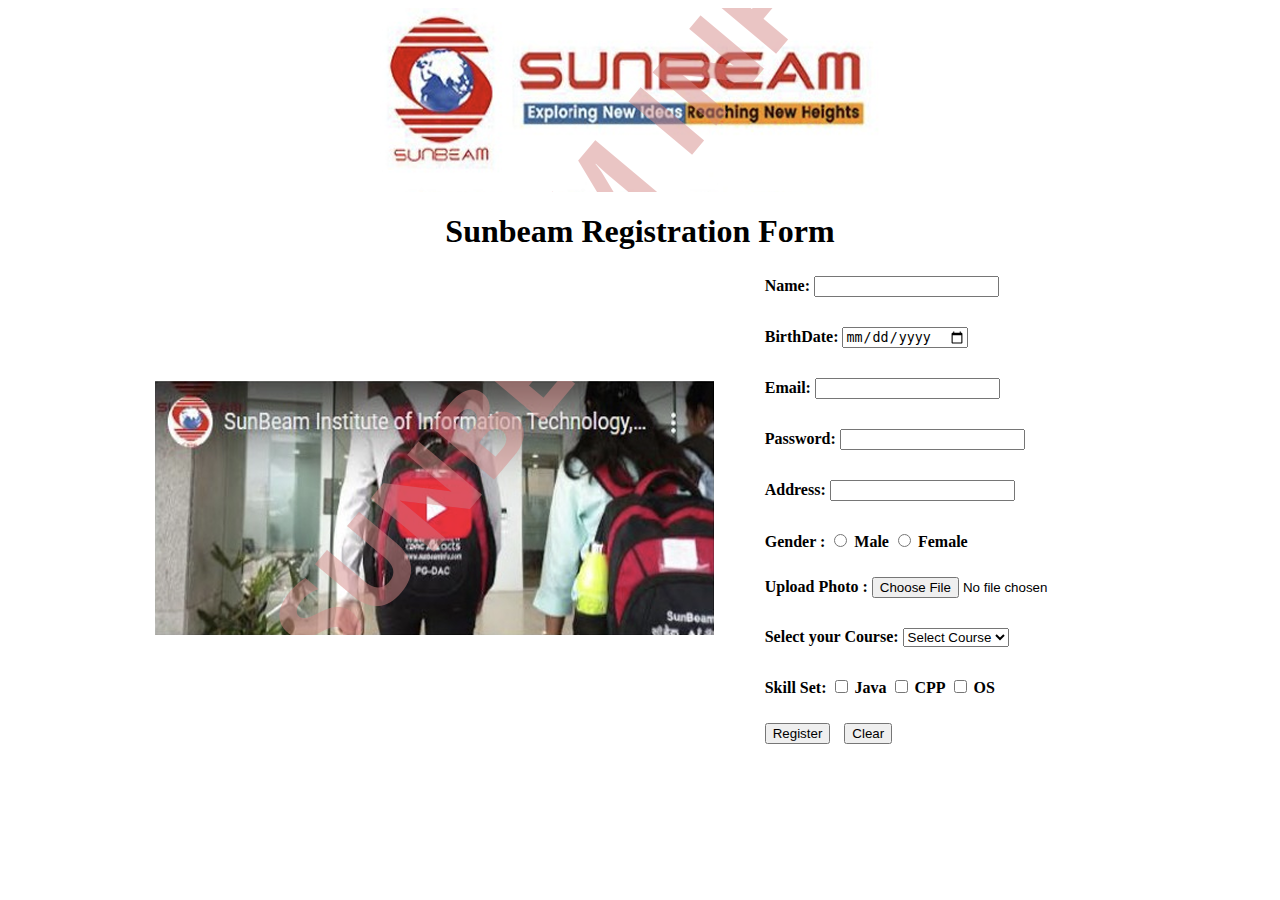
<file: assignemts/index.html>
<!DOCTYPE html>
<html lang="en">
<head>
    <meta charset="UTF-8">
    <meta name="viewport" content="width=device-width, initial-scale=1.0">
    <title>Sunbeam Registration Form</title>
    <link rel="stylesheet" href="style.css">
</head>
<body>

    <div class="top-logo">
        <img src="logo.png" style="height: 9%;" alt="Sunbeam Logo">
    </div>

    <h1>Sunbeam Registration Form</h1>

    <div class="container">

        <div>
            <img src="institute.png" class="institute-logo" alt="Institute Logo">
        </div>

        <form>
            <label for="name">Name:</label>
            <input type="text" id="name" name="name"><br><br>

            <label for="birthdate">BirthDate:</label>
            <input type="date" id="birthdate" name="birthdate"><br><br>

            <label for="email">Email:</label>
            <input type="text" id="email" name="email"><br><br>

            <label for="password">Password:</label>
            <input type="password" id="password" name="password"><br><br>

            <label for="address">Address:</label>
            <input type="text" id="address" name="address"><br><br>

            <label>Gender :</label>
            <input type="radio" id="male" name="gender" value="male">
            <label for="male">Male</label>

            <input type="radio" id="female" name="gender" value="female">
            <label for="female">Female</label>
            <br><br>

            <label for="uploadphoto">Upload Photo :</label>
            <input type="file" id="uploadphoto" name="uploadphoto"><br><br>

            <label for="selectyourcourse">Select your Course:</label>
            <select id="selectyourcourse" name="selectyourcourse">
                <option value="selectcourse">Select Course</option>
                <option value="mern">Mern</option>
                <option value="fullstack">Full Stack</option>
                <option value="java">Java</option>
            </select><br><br>

            <label>Skill Set: </label>
            <input type="checkbox" id="java" name="skillset" value="java">
            <label for="java">Java</label>

            <input type="checkbox" id="cpp" name="skillset" value="cpp">
            <label for="cpp">CPP</label>

            <input type="checkbox" id="os" name="skillset" value="OS">
            <label for="os">OS</label>
            <br><br>

            <button type="submit">Register</button>
            <button type="reset">Clear</button>
        </form>
    </div>

</body>
</html>
</file>
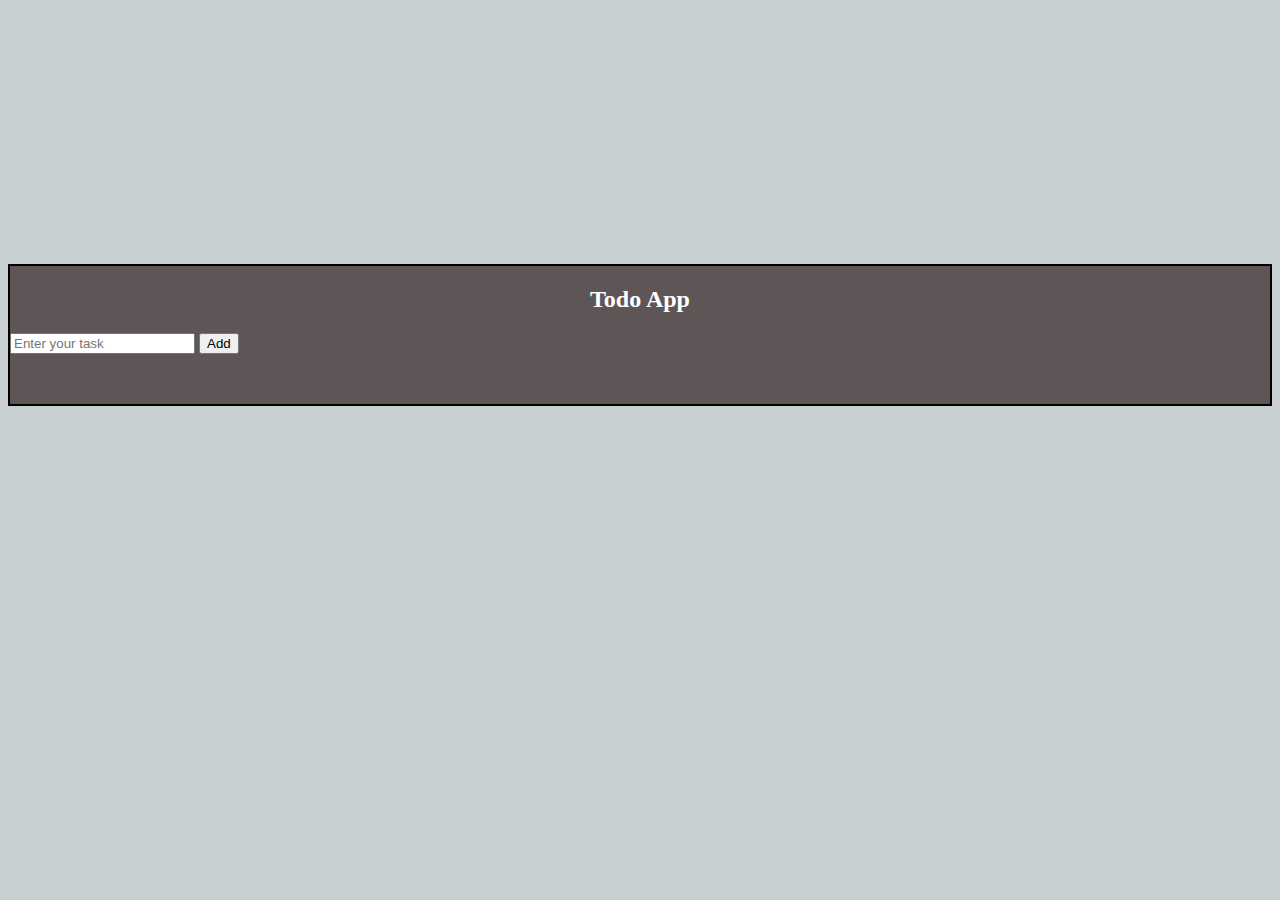
<file: TODO_list/index.html>
<!DOCTYPE html>
<html lang="en">
<head>
    <meta charset="UTF-8">
    <meta name="viewport" content="width=device-width, initial-scale=1.0">
    <title>TOdo list</title>
    <link href="https://cdn.jsdelivr.net/npm/bootstrap@5.3.8/dist/css/bootstrap.min.css" rel="stylesheet" integrity="sha384-sRIl4kxILFvY47J16cr9ZwB07vP4J8+LH7qKQnuqkuIAvNWLzeN8tE5YBujZqJLB" crossorigin="anonymous">
   <link rel="stylesheet" href="styles.css">
</head>


<body>
   <div class="container w-50 " id="todo1">
    <h2>Todo App</h2>
    <div class="input-group mb-3">
  <input type="text" class="form-control" placeholder="Enter your task" aria-label="Recipient’s username" aria-describedby="button-addon2" id ="2">
   <button type="button" class="btn btn-outline-primary" id="btn1">Add</button>
</div>

 <ul id="todoList" class="list-group">
  <!-- <li     item.className = "list-group-item d-flex justify-content-between align-items-center";
>Eat     <button type="button" class="btn btn-outline-danger" >Delete</button>
</li     item.className = "list-group-item d-flex justify-content-between align-items-center";
>
  <li>sleep    <button type="button" class="btn btn-outline-danger" >Delete</button>

</li> -->
  <br>
    </ul>
    <script src="main.js"></script>
    <script src="https://cdn.jsdelivr.net/npm/bootstrap@5.3.8/dist/js/bootstrap.bundle.min.js" integrity="sha384-FKyoEForCGlyvwx9Hj09JcYn3nv7wiPVlz7YYwJrWVcXK/BmnVDxM+D2scQbITxI" crossorigin="anonymous"></script>
</body>
</html>
</file>
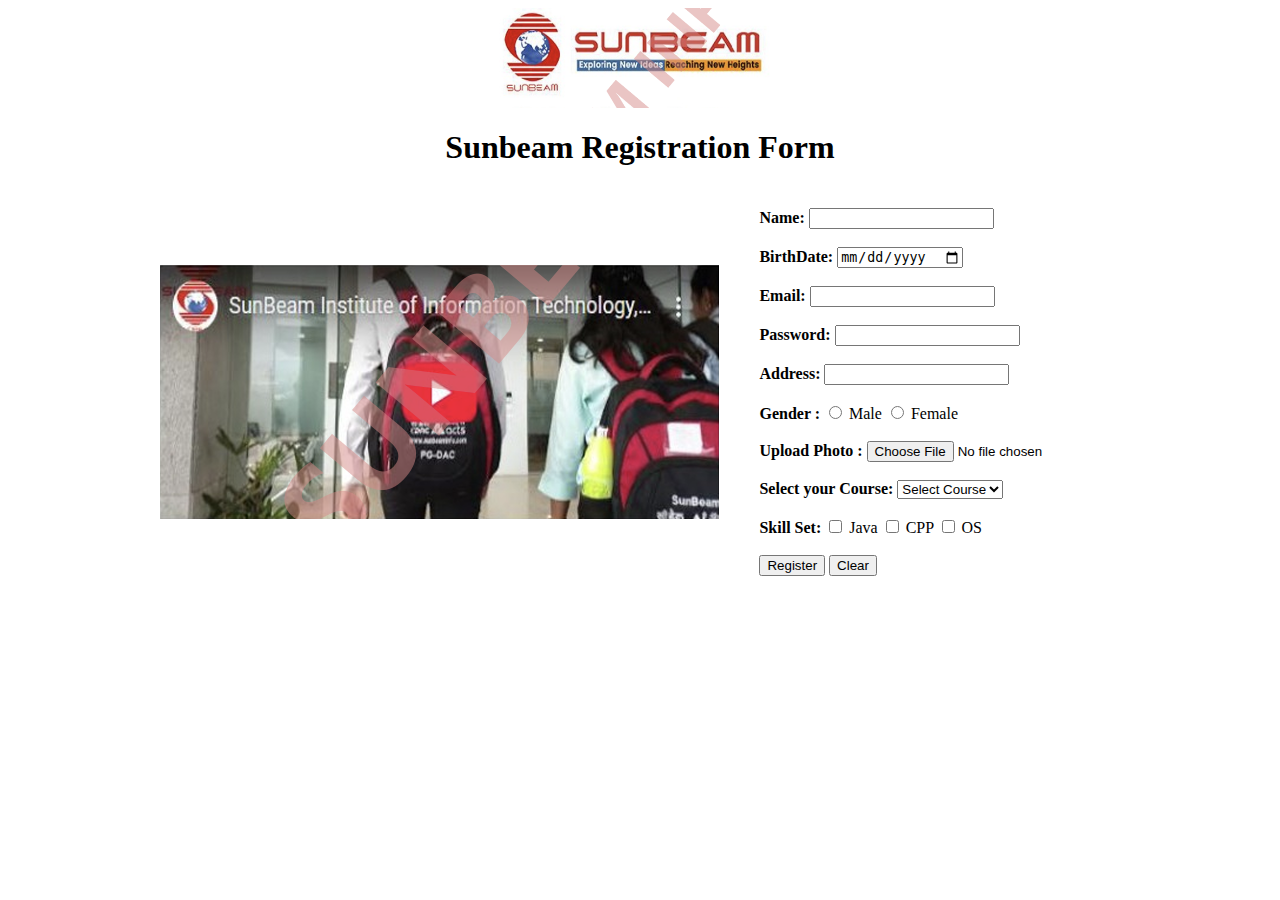
<file: assignemts/assignment.html>
<!DOCTYPE html>
<html lang="en">
<head>
    <meta charset="UTF-8">
    <meta name="viewport" content="width=device-width, initial-scale=1.0">
    <title>Sunbeam Registration Form</title>
</head>
<body>
    <div style="display: flex; justify-content: center;">
        <img src="logo.png" style="width: auto; height: 100px;" alt="Sunbeam Logo">
    </div>
    <h1 style="text-align: center;">Sunbeam Registration Form</h1>
    <div style="display: flex; justify-content: center;"></div>
      <div style="display: flex; justify-content: center; align-items: center; gap: 40px; margin-top: 20px;">

    <div style="display: flex; justify-content: center; align-items: center;">
        <img src="institute.png" style="height: 22%;" alt="Institute Logo">
    </div>

    <form>
        <label for="name" style="font-weight:bold ;">Name:</label>
        <input type="text" id="name" name="name"><br><br>

        <label for="birthdate" style="font-weight: bold;">BirthDate:</label>
        <input type="date" id="birthdate" name="birthdate"><br><br>

        <label for="email"style="font-weight:bold">Email:</label>
        <input type="text" id="email" name="email"><br><br>

        <label for="password" style="font-weight:bold">Password:</label>
        <input type="password" id="password" name="password"><br><br>

        <label for="address" style="font-weight: bold;">Address:</label>
        <input type="text" id="address" name="address"><br><br>

        <label style="font-weight: bold;">Gender :</label>
        <input type="radio" id="male" name="gender" value="male">
        <label for="male">Male</label>

        <input type="radio" id="female" name="gender" value="female">
        <label for="female">Female</label>
        <br><br>

        <label for="uploadphoto" style="font-weight:bold">Upload Photo :</label>
        <input type="file" id="uploadphoto" name="uploadphoto"><br><br>

        <label for="selectyourcourse"style="font-weight:bold">Select your Course:</label>
        <select id="selectyourcourse" name="selectyourcourse">
            <option value="selectcourse">Select Course</option>
            <option value="mern">Mern</option>
            <option value="fullstack">Full Stack</option>
            <option value="java">Java</option>
        </select><br><br>

        <label style="font-weight: bold;">Skill Set: </label>
        <input type="checkbox" id="java" name="skillset" value="java">
        <label for="java">Java</label>

        <input type="checkbox" id="cpp" name="skillset" value="cpp">
        <label for="cpp">CPP</label>

        <input type="checkbox" id="os" name="skillset" value="OS">
        <label for="os">OS</label>
        <br><br>

        <button type="submit">Register</button>
        <button type="reset">Clear</button>
    </form>
</div>
</file>
<file: assignemts/style.css>
.top-logo {
    display: flex;
    justify-content: center;
}

h1 {
    text-align: center;
}

.container {
    display: flex;
    justify-content: center;
    align-items: center;
    gap: 4%;
    margin-top: 2%;
}

.institute-logo {
    height: 22%;
}

form label {
    font-weight: bold;
}

form input,
form select {
    margin-bottom: 12px;
}

button {
    margin-right: 10px;
}
</file>
<file: TODO_list/styles.css>
body{
   color: white;
    padding-top: 20%;
    background-color: rgb(200, 207, 209);
}
.container {
    border: 2px solid black;
    background-color: rgb(93, 85, 86);
}
h2{
    text-align: center;
}
</file>
